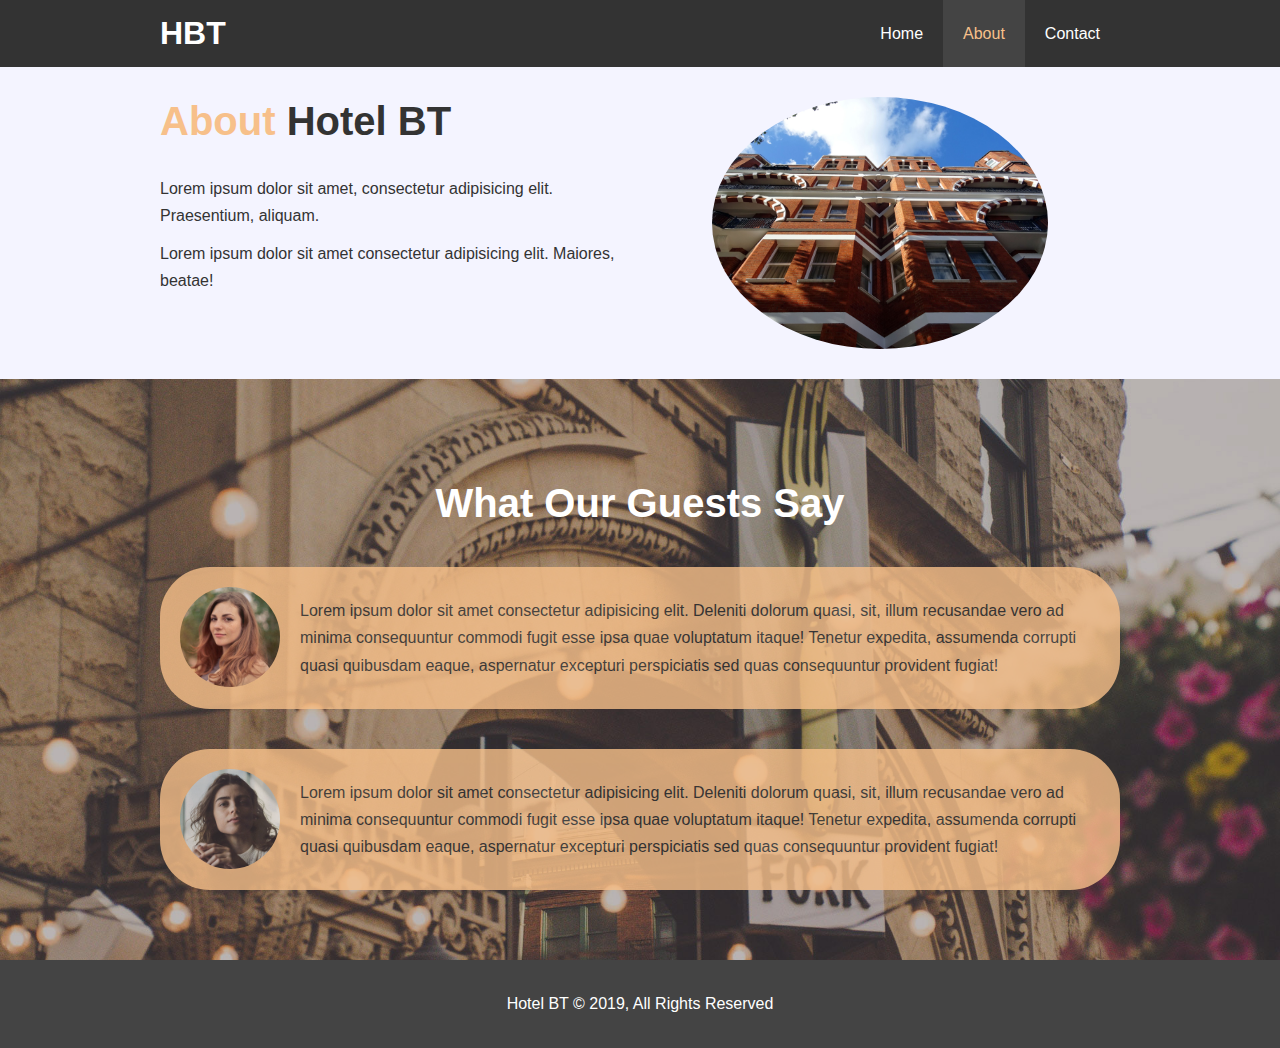
<file: HoltelWebsite/about.html>
<!DOCTYPE html>
<html lang="en">
<head>
  <meta charset="UTF-8">
  <meta name="viewport" content="width=device-width, initial-scale=1.0">
  <meta name="description" content="Welcome to the best hotel in India">
  <meta name="keywords" content="hotel, kolkata hotel">
  <link rel="stylesheet" href="StyleSheets/style.css">
  <link rel="stylesheet"  media="screen and (max-width: 768px)" href="StyleSheets/mobile.css">

  <title>Hotel BT | About</title>
</head>
<body>
  <header>
    <nav id="navbar">
      <div class="container">
        <h1 class="logo" ><a href="index.html">HBT</a></h1>
        <ul>
          <li><a href="index.html">Home</a></li>
          <li><a class="current" href="About.html">About</a></li>
          <li><a href="contact.html">Contact</a></li>
        </ul>
      </div>
    </nav>
    </div>
  </header>
  <section id="about-info" class="bg-light py-3">
    <div class="container">
      <div class="info-left">
        <h1 class="l-heading" ><span class="text-primary">About</span> Hotel BT</h1>
        <p>Lorem ipsum dolor sit amet, consectetur adipisicing elit. Praesentium, aliquam.</p>
        <p>Lorem ipsum dolor sit amet consectetur adipisicing elit. Maiores, beatae!</p>
      </div>
      <div class="info-right">
        <img src="./images/photo-2.jpg" alt="hotel">
      </div>
    </div>
  </section>

  <div class="clr"></div>
  
  <section id="testimonials" class="py-3" >
    <div class="container">
      <h2 class="l-heading">What Our Guests Say</h2>
      <div class="testimonial bg-primary">
        <img src="./images/person-1.jpg" alt="Samantha">
        <p>Lorem ipsum dolor sit amet consectetur adipisicing elit. Deleniti dolorum quasi, sit, illum recusandae vero ad minima consequuntur commodi fugit esse ipsa quae voluptatum itaque! Tenetur expedita, assumenda corrupti quasi quibusdam eaque, aspernatur excepturi perspiciatis sed quas consequuntur provident fugiat!</p>
      </div>
      <div class="testimonial bg-primary">
        <img src="./images/person-2.jpg" alt="Jen">
        <p>Lorem ipsum dolor sit amet consectetur adipisicing elit. Deleniti dolorum quasi, sit, illum recusandae vero ad minima consequuntur commodi fugit esse ipsa quae voluptatum itaque! Tenetur expedita, assumenda corrupti quasi quibusdam eaque, aspernatur excepturi perspiciatis sed quas consequuntur provident fugiat!</p>
      </div>
    </div>
  </section>
  <footer id="main-footer">
    <p>Hotel BT &copy; 2019, All Rights Reserved</p>
  </footer>
</body>
</html>
</file>
<file: HoltelWebsite/StyleSheets/mobile.css>
#navbar .logo{
  float: none;
  text-align: center;
}

#navbar ul, #navbar ul li{
  float: none;
}

#navbar ul li a{
  padding: 5px;
  border-bottom: #444444 dotted 1px;
}

/* Showcase */
#showcase{
  height: 100%;
}

#showcase .showcase-content{

  padding-top: 70px;
  padding-bottom: 30px;
}

/* Home INfo */

#home-info .info-img{
  display: none;
}

#home-info .info-content{
  float: none;
  width: 100%;
}


/* Boxes */
.box{
  float: none;
  width: 100%;
}

/* About info */

#about-info .info-right,
#about-info .info-left{
  float: none;
  width: 100%;
}

#about-info .info-right{
  margin-top: 30px;
}

#about-info .info-right{
  margin-top: 30px;
}

.l-heading{
  text-align: center;
}

/* Contact */

#contact-info .box{
  border-bottom: #444444 dotted 2px;
}
</file>
<file: HoltelWebsite/StyleSheets/style.css>
/* Reset */
*{
  margin: 0;
  padding: 0;
  box-sizing: border-box;
}

/* Utility */

/* Main Styling */
html,body{
  font-family: 'Segoe UI', Tahoma, Geneva, Verdana, sans-serif;
  line-height: 1.7em;
}

a{
  color: #333333;
  text-decoration: none;
}

h1,h2,h3{
  padding-bottom: 20px;
}

p{
  margin: 10px 0px;
}
/* Utility */
.container{
  margin: auto;
  max-width: 1000px;
  overflow: auto;
  padding: 0 20px;
}

.text-primary{
  color: #f7c08a;
}
.lead{
  font-size: 20px;
}
.btn{
  display: inline-block;
  font-size: 18px;
  color: #ffffff;
  background: #333333;
  padding: 13px 30px;
  border: none;
  cursor: pointer;
}

.btn:hover{
  background: #f7c08a;
  color: #333333;
}
.btn-light{
  background: #f4f4f4;
  color: #333333;
}
.bg-primary{
  color: #333333;
  background: #f7c08a;
}
.bg-dark{
  background: #333333;
  color: #ffffff;
}
.bg-light{
  background: #f4f4ff;
  color: #333333;
}

.clr{
  clear: both;
}

.l-heading{
  font-size: 40px;
  line-height: 1.2;
}
/* padding */
.py-1{  padding: 10px 0;}
.py-2{  padding: 20px 0;}
.py-3{  padding: 30px 0;}

/* Nav Bar Styling */
#navbar{
  background: #333333;
  color: #ffffff;
  overflow: auto;
}

#navbar a{
  color: #ffffff;
}

#navbar h1{
  float: left;
  padding-top: 20px;
}

#navbar ul{
  list-style: none;
  float: right;
}

#navbar ul li{
  float: left;
}

#navbar ul li a{
  display: block;
  padding: 20px;
  text-align: center;
}

#navbar ul li a:hover,
#navbar ul li a.current{
  background: #444444;
  color: #f7c08a;
}

/* Showcase */
#showcase{
  background: url('../images/showcase.jpg') no-repeat center center/cover;
  height: 600px;
}
#showcase .showcase-content{
  color: #ffffff;
  text-align: center;
  padding-top: 170px;
}

#showcase .showcase-content h1{
  font-size: 60px;
  line-height: 1.2em;
}

#showcase .showcase-content p{
  padding-bottom: 20px;
  line-height: 1.7em;
}

/* Home Info */

#home-info{
  height: 450px;
}

#home-info .info-img{
  float: left;
  width: 50%;
  background: url('../images/photo-1.jpg') no-repeat;
  min-height: 100%;
}
#home-info .info-content{
  float: right;
  width: 50%;
  height:100%;
  text-align: center;
  padding: 50px 30px;
  overflow: hidden;
}

#home-info .info-content p{
  padding-bottom: 30px;
}

/* Features */
.box{
  float: left;
  width: 33.3%;
  padding: 50px;
  text-align: center;
}
.box i{
  margin-bottom: 10px;
}

#about-info .info-right{
  float: right;
  width: 50%;
  min-height: 100%;
}

#about-info .info-right img{
  display: block;
  margin: auto;
  width: 70%;
  border-radius: 50%;
}

#about-info .info-left{
  float: left;
  width: 50%;
  min-height: 100%;
}
/* Testimonials */
#testimonials{
  height: 100%;
  background: url('../images/test-bg.jpg') no-repeat
  center center/cover;
  padding-top: 100px;

}
#testimonials h2{
  color: #ffffff;
  text-align: center;
  padding-bottom: 40px;
}
#testimonials .testimonial{
  padding: 20px;
  margin-bottom: 40px;
  border-radius: 50px;
  opacity: 0.8;
}
#testimonials .testimonial img{
  width: 100px;
  float: left;
  margin-right: 20px;
  border-radius: 50%;
}

#contact-form .form-group{
  margin-bottom: 20px;
}

#contact-form label{
  display: block;
  margin-bottom: 5px;
}
#contact-form input,
#contact-form textarea{
  width:100%;
  padding: 10px;
  border: 1px #dddddd solid;
}

#contact-form textarea{
  height: 200px;
}
#contact-form input:focus,
#contact-form textarea:focus{
  outline: none;
  border-color: #f7c08a;
}
/* Footer */
#main-footer{
  text-align: center;
  background: #444444;
  color: #ffffff;
  padding: 20px;
}
</file>
